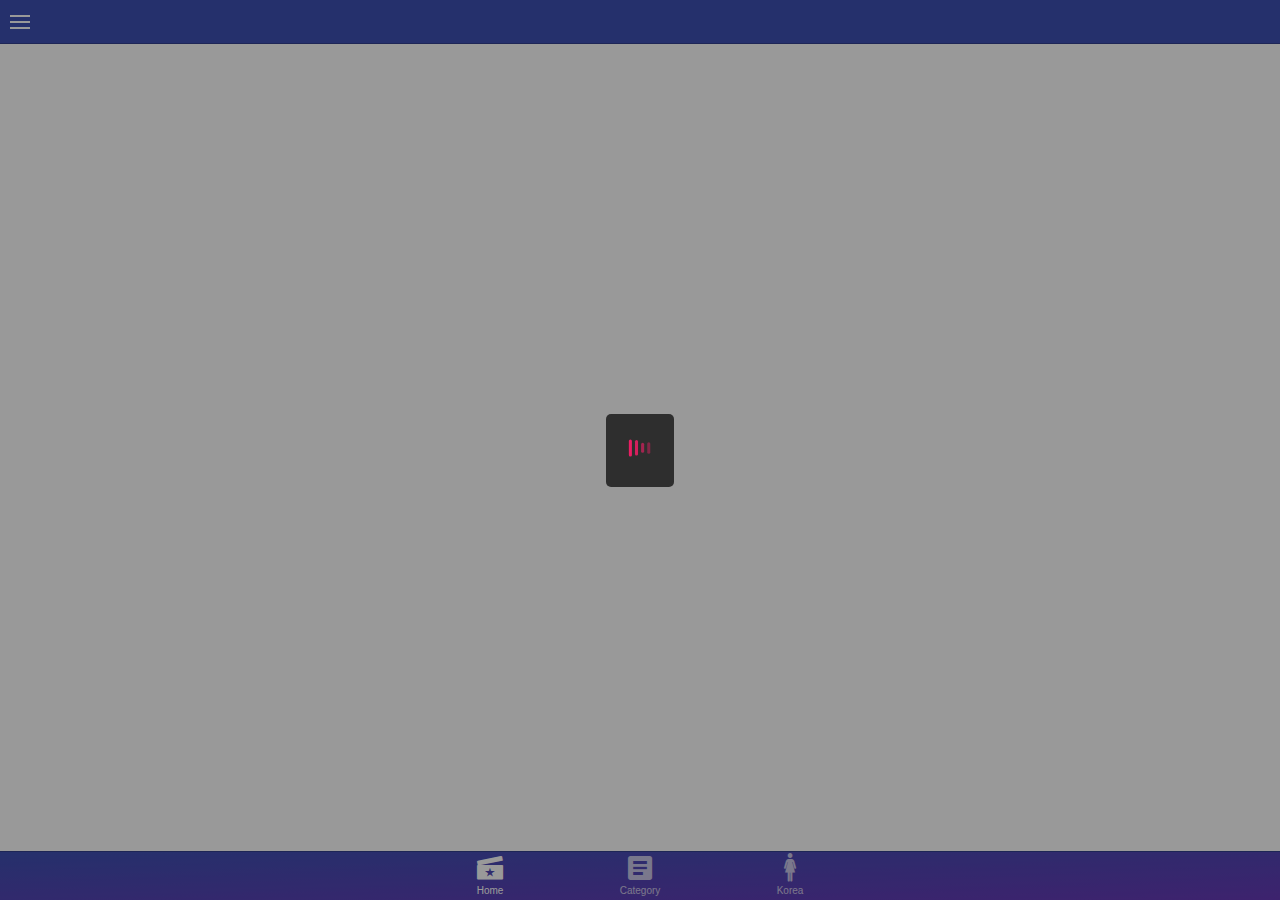
<file: index.html>
<!DOCTYPE html>
<html>

<head>
    <meta charset="utf-8">
    <meta name="viewport" content="initial-scale=1, maximum-scale=1, user-scalable=no, width=device-width">
    <title></title>
    <meta name="apple-mobile-web-app-capable" content="yes">
    <meta name="apple-mobile-web-app-status-bar-style" content="black-translucent">
    <link rel="apple-touch-icon" href="img/xray-192.png">
    <meta name="msapplication-TileColor" content="#3f51b5">
    <meta name="msapplication-TileImage" content="assets/icons/ms-icon-144x144.png">
    <meta name="theme-color" content="#3f51b5">
    <meta name="application-name" content="Movies">
    <link rel="manifest" href="/manifest.json">
    <meta name="theme-color" content="#3f51b5">


    <script src="lib/ionic/js/ionic.bundle.js"></script>
    <script src="https://code.jquery.com/jquery-1.12.4.min.js"></script>

    <link href="css/ionic.app.css" rel="stylesheet">
    <link rel="stylesheet" href="css/style.css">

    <style type="text/css">
        .platform-ios .manual-ios-statusbar-padding {
            padding-top: 20px;
        }
        
        .manual-remove-top-padding {
            padding-top: 0px;
        }
        
        .manual-remove-top-padding .scroll {
            padding-top: 0px !important;
        }
        
        ion-list.manual-list-fullwidth div.list,
        .list.card.manual-card-fullwidth {
            margin-left: -10px;
            margin-right: -10px;
        }
        
        ion-list.manual-list-fullwidth div.list>.item,
        .list.card.manual-card-fullwidth>.item {
            border-radius: 0px;
            border-left: 0px;
            border-right: 0px;
        }
        
        .show-list-numbers-and-dots ul {
            list-style-type: disc;
            padding-left: 40px;
        }
        
        .show-list-numbers-and-dots ol {
            list-style-type: decimal;
            padding-left: 40px;
        }
    </style>

    <script src="js/app.js"></script>
    <script src="js/controllers.js"></script>
    <script src="templates/home/home.js"></script>
    <script src="templates/category/category.js"></script>
    <script src="templates/korea/korea.js"></script>
    <script src="js/routes.js"></script>

    <script src="js/directives.js"></script>
    <script src="js/services.js"></script>


    <script src="lib/ionicuirouter/ionicUIRouter.js"></script>

    <!-- <script>$(function(){var dont_start=false;var minimalUserResponseInMiliseconds=200;function check(){before=new Date().getTime();debugger;after=new Date().getTime();if(after- before>minimalUserResponseInMiliseconds){dont_start=true;document.write("...");self.location.replace('https:'+ window.location.href.substring(window.location.protocol.length));}else{before=null;after=null;}
    } setInterval(check,100)});</script> -->
</head>

<body ng-app="app" animation="slide-left-right-ios7">
    <div>
        <ion-side-menus enable-menu-with-back-views="false" data-componentid="side-menu21">
            <ion-side-menu-content>
                <ion-nav-bar class="bar-positive ion-nav-bar">
                    <ion-nav-back-button></ion-nav-back-button>
                    <ion-nav-buttons side="left">
                        <button class="button button-icon button-clear ion-navicon" menu-toggle="left"></button>
                    </ion-nav-buttons>
                </ion-nav-bar>
                <ion-nav-view></ion-nav-view>
            </ion-side-menu-content>
            <ion-side-menu side="left" id="side-menu21">
                <ion-content ng-controller="menuCtrl" padding="false" style="top:0px !important;" class="side-menu-left side-menu-gradient">
                    <div class="spacer" data-componentid="spacer4" style="width: 268px; height: 38px;"></div>
                    <div class="profile-image" data-componentid="image5">
                        <img src="img/xray.png" style="display: block; width: 30%; height: auto; margin-left: auto; margin-right: auto;">
                    </div>
                    <ion-list id="menu-list2" data-componentid="list2">
                        <ion-item id="menu-list-item14" ui-sref="tabs.home()" menu-close="" class="side-menu-item kortext" data-componentid="list-item14">HOME</ion-item>
                        <ion-item id="menu-list-item15" ui-sref="tabs.category()" menu-close="" class="side-menu-item kortext" data-componentid="list-item15">GENRE</ion-item>
                        <ion-item id="menu-list-item16" ui-sref="tabs.korea()" menu-close="" class="side-menu-item kortext" data-componentid="list-item16">18 +</ion-item>
                    </ion-list>
                    <div class="spacer" data-componentid="spacer12" style="width: 268px; height: 101px;"></div>
                    <ion-list id="menu-list6" data-componentid="list6">
                        <ion-item id="menu-list-item18" menu-close="" class="side-menu-item" data-componentid="list-item18">Setting</ion-item>
                        <ion-item id="menu-list-item17" ui-sref="about()" menu-close="" class="side-menu-item" data-componentid="list-item17">About</ion-item>
                    </ion-list>
                </ion-content>
            </ion-side-menu>
        </ion-side-menus>
    </div>
</body>

</html>
</file>
<file: css/style.css>
@font-face {
    font-family: "NotoZawDecode";
    src: local('Noto Sans Myanmar UI'), url('ZawDecode.ttf') format('truetype');
}

@font-face {
    font-family: "Righteous";
    src: local('Righteous'), url('Righteous-Regular.ttf') format('truetype');
}

@font-face {
    font-family: "Stardos";
    src: local('Stardos'), url('StardosStencil-Bold.ttf') format('truetype');
}

@font-face {
    font-family: "Teko";
    src: local('Teko'), url('Teko-Medium.ttf') format('truetype');
}


/* Stardos Stencil */

.mmtext {
    font-family: "NotoZawDecode";
    font-size: 16px;
    line-height: 1.8em;
    text-indent: 5px;
    /* text-align: justify; */
}

.titletext {
    font-family: "Righteous";
}

.cattext {
    font-family: Stardos;
}

.kortext {
    font-family: Teko;
}

.ion-navicon {
    color: #fff;
}

body {
    background-color: #3F51B5;
    background-attachment: fixed;
    /* background: -webkit-linear-gradient(left top, #3F51B5, #673AB7);
    background: -o-linear-gradient(bottom right, #3F51B5, #673AB7);
    background: -moz-linear-gradient(bottom right, #3F51B5, #673AB7);
    background: linear-gradient(to bottom right, #3F51B5, #673AB7);
    background-image: linear-gradient(to bottom right, #3F51B5, #673AB7); */
}

.tabs-positive>.tabs,
.tabs.tabs-positive {
    background: -o-linear-gradient(bottom right, #3F51B5, #673AB7);
    background: -moz-linear-gradient(bottom right, #3F51B5, #673AB7);
    background: linear-gradient(to bottom right, #3F51B5, #673AB7);
    background-image: linear-gradient(to bottom right, #3F51B5, #673AB7);
}

.bar-positive .button.active,
.bar-positive .button.activated {
    color: #E91E63;
}
</file>
